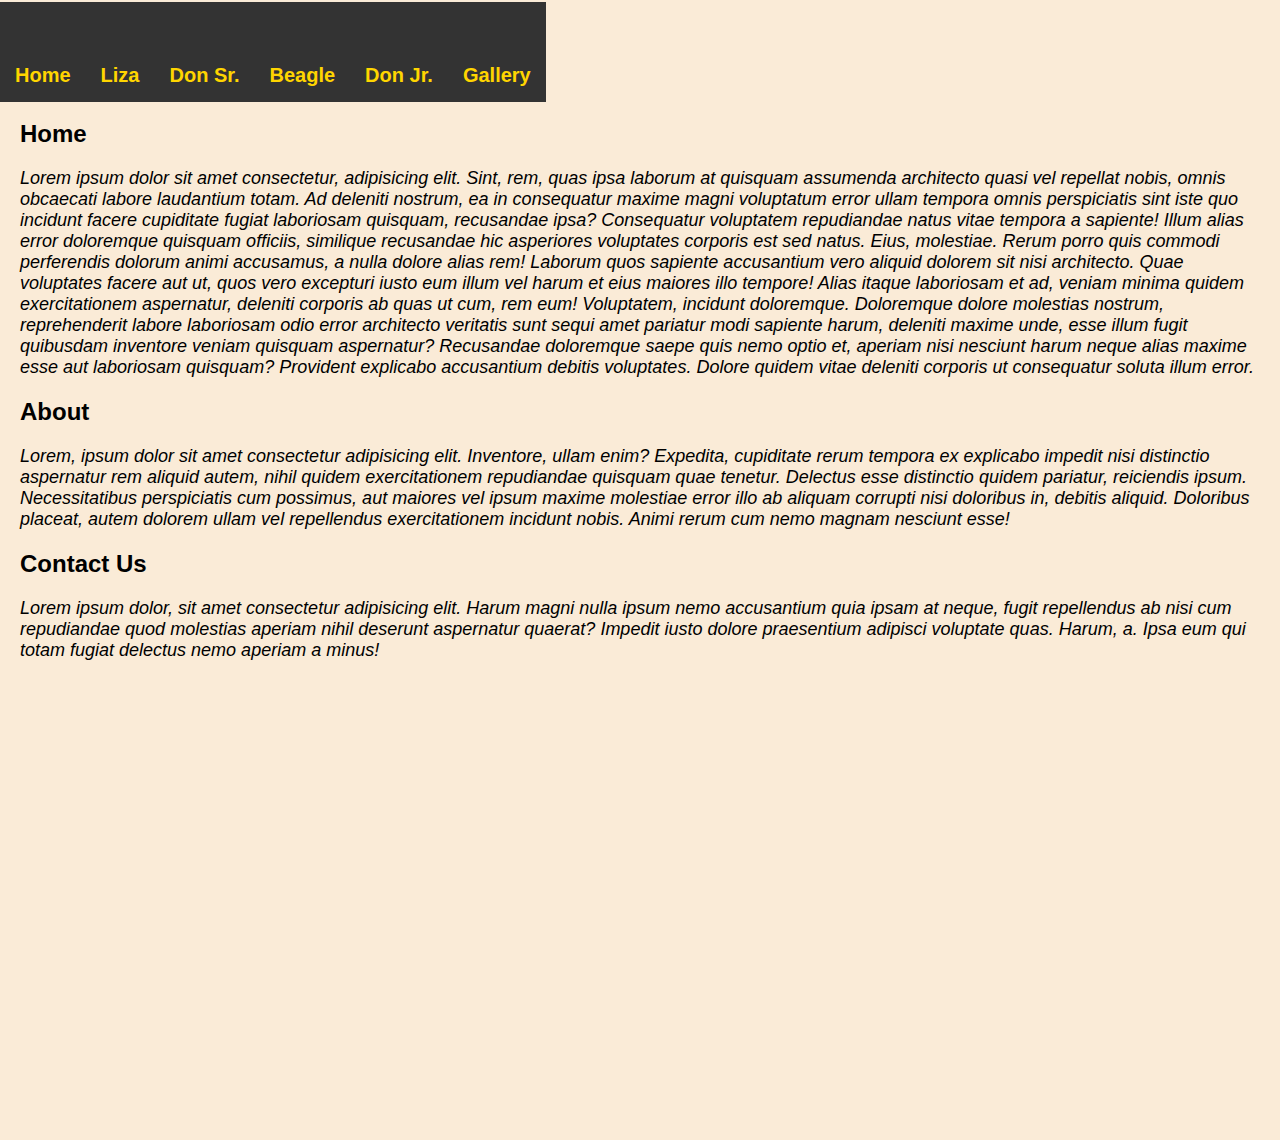
<file: index.html>
<!DOCTYPE html>
<html lang="en">
<head>
  <meta charset="UTF-8">
  <meta name="viewport" content="width=device-width, initial-scale=1.0">
  <title>Navbar-cum-Sidebar</title>
  <link rel="stylesheet" href="style.css">
  <script src="script.js"></script>
</head>
<body>

  <div class="container" id="container">
    <nav>
      <ul>
        <li class="link">
          <a href="index.html">Home</a>
        </li>
        <li class="link">
          <a href="liza.html">Liza</a>
        </li>
        <li class="link">
          <a href="donsr.html">Don Sr.</a>
        </li>
        <li class="link">
          <a href="beagle.html">Beagle</a>
        </li>
        <li class="link">
          <a href="donjr.html">Don Jr.</a>
        </li>
        <li class="link">
          <a href="gallery.html">Gallery</a>
        </li>
      </ul>
    </nav>
  </div>

  <!-- used emmet: "div.content>h2{Home}+p>lorem200^h2{About}+p>lorem75^+h2{Contact Us}+p>lorem50" -->
  <div class="content" id="content">
    <h2>Home</h2>
    <p>Lorem ipsum dolor sit amet consectetur, adipisicing elit. Sint, rem, quas ipsa laborum at quisquam assumenda architecto quasi vel repellat nobis, omnis obcaecati labore laudantium totam. Ad deleniti nostrum, ea in consequatur maxime magni voluptatum error ullam tempora omnis perspiciatis sint iste quo incidunt facere cupiditate fugiat laboriosam quisquam, recusandae ipsa? Consequatur voluptatem repudiandae natus vitae tempora a sapiente! Illum alias error doloremque quisquam officiis, similique recusandae hic asperiores voluptates corporis est sed natus. Eius, molestiae. Rerum porro quis commodi perferendis dolorum animi accusamus, a nulla dolore alias rem! Laborum quos sapiente accusantium vero aliquid dolorem sit nisi architecto. Quae voluptates facere aut ut, quos vero excepturi iusto eum illum vel harum et eius maiores illo tempore! Alias itaque laboriosam et ad, veniam minima quidem exercitationem aspernatur, deleniti corporis ab quas ut cum, rem eum! Voluptatem, incidunt doloremque. Doloremque dolore molestias nostrum, reprehenderit labore laboriosam odio error architecto veritatis sunt sequi amet pariatur modi sapiente harum, deleniti maxime unde, esse illum fugit quibusdam inventore veniam quisquam aspernatur? Recusandae doloremque saepe quis nemo optio et, aperiam nisi nesciunt harum neque alias maxime esse aut laboriosam quisquam? Provident explicabo accusantium debitis voluptates. Dolore quidem vitae deleniti corporis ut consequatur soluta illum error.</p>
    <h2>About</h2>
    <p>Lorem, ipsum dolor sit amet consectetur adipisicing elit. Inventore, ullam enim? Expedita, cupiditate rerum tempora ex explicabo impedit nisi distinctio aspernatur rem aliquid autem, nihil quidem exercitationem repudiandae quisquam quae tenetur. Delectus esse distinctio quidem pariatur, reiciendis ipsum. Necessitatibus perspiciatis cum possimus, aut maiores vel ipsum maxime molestiae error illo ab aliquam corrupti nisi doloribus in, debitis aliquid. Doloribus placeat, autem dolorem ullam vel repellendus exercitationem incidunt nobis. Animi rerum cum nemo magnam nesciunt esse!</p>
    <h2>Contact Us</h2>
    <p>Lorem ipsum dolor, sit amet consectetur adipisicing elit. Harum magni nulla ipsum nemo accusantium quia ipsam at neque, fugit repellendus ab nisi cum repudiandae quod molestias aperiam nihil deserunt aspernatur quaerat? Impedit iusto dolore praesentium adipisci voluptate quas. Harum, a. Ipsa eum qui totam fugiat delectus nemo aperiam a minus!</p>
  </div>
</body>
</html>
</file>
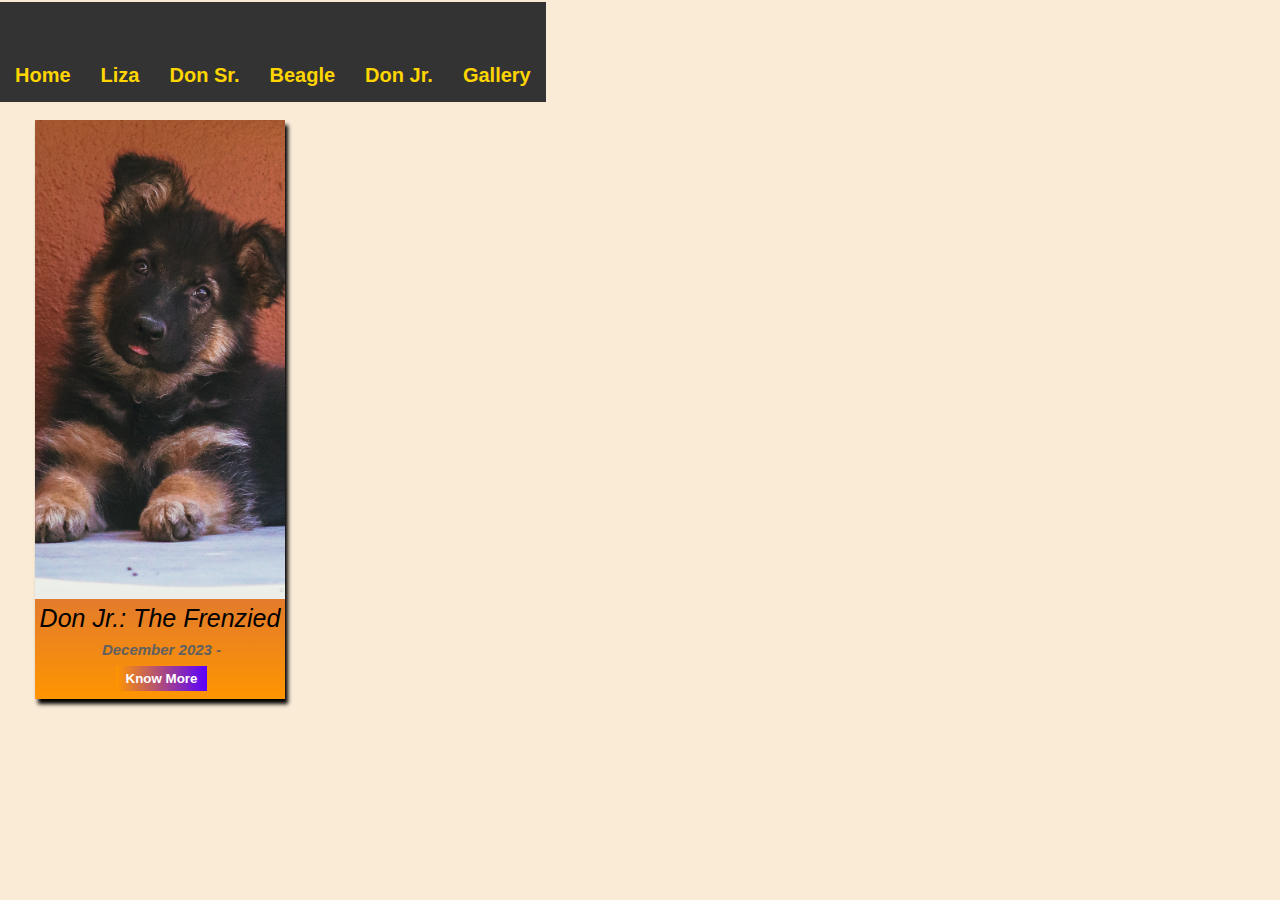
<file: donjr.html>
<!DOCTYPE html>
<html lang="en">
<head>
  <meta charset="UTF-8">
  <meta name="viewport" content="width=device-width, initial-scale=1.0">
  <title>Don Jr.</title>
  <link rel="stylesheet" href="style.css">
  <script src="script.js"></script>
</head>
<body>
  
  <div class="container" id="container">
    <nav>
      <ul>
        <li class="link">
          <a href="index.html">Home</a>
        </li>
        <li class="link">
          <a href="liza.html">Liza</a>
        </li>
        <li class="link">
          <a href="donsr.html">Don Sr.</a>
        </li>
        <li class="link">
          <a href="beagle.html">Beagle</a>
        </li>
        <li class="link">
          <a href="donjr.html">Don Jr.</a>
        </li>
        <li class="link">
          <a href="gallery.html">Gallery</a>
        </li>
      </ul>
    </nav>
  </div>

  <div class="donjr">
    <div class="pup4">
      <img src="./Don Jr Tilt.jpg" alt="Don Jr." class="dp">
      <p class="name">Don Jr.: The Frenzied</p>
      <p class="age">December 2023 - </p>
      <button class="more">Know More</button>
    </div>
  </div>

</body>
</html>
</file>
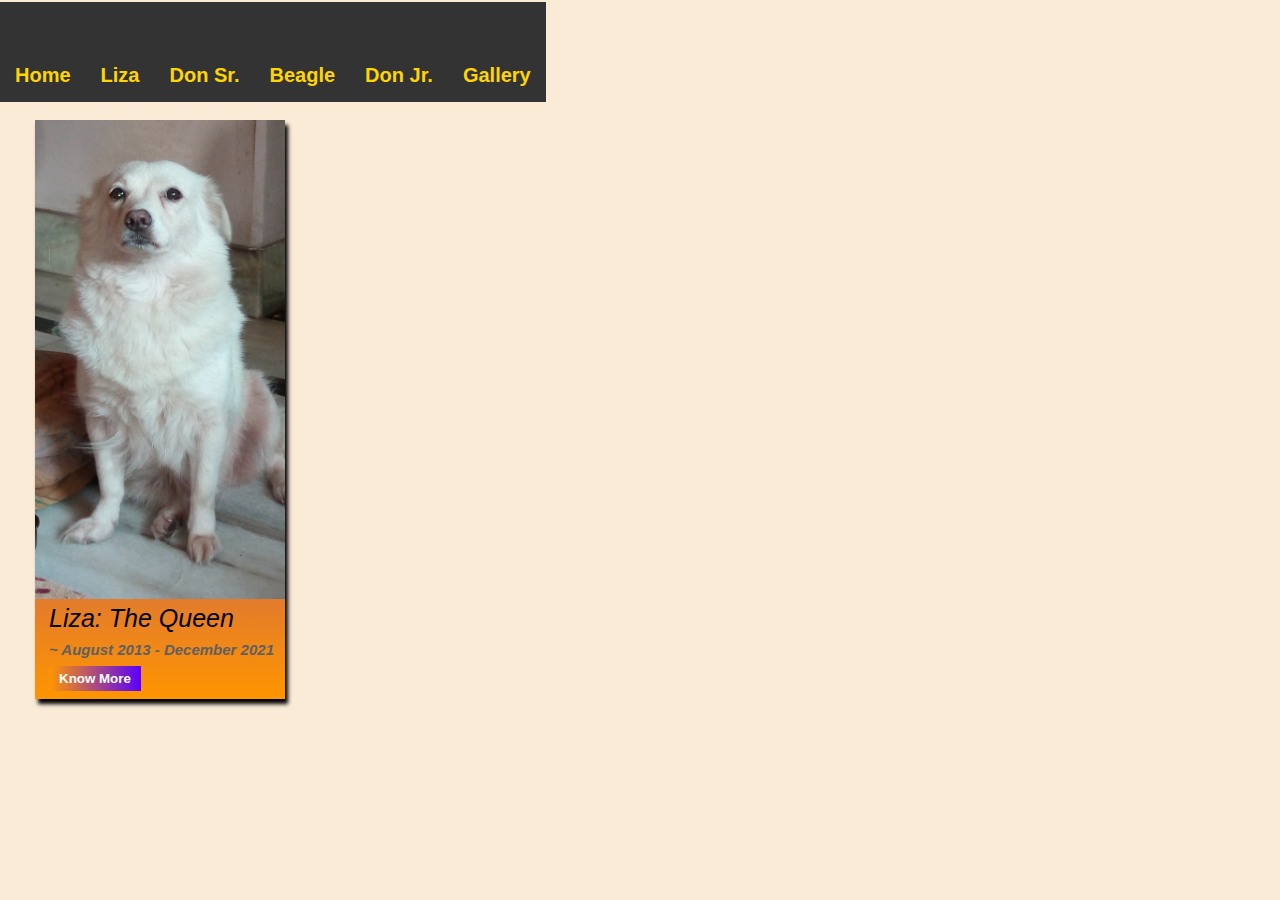
<file: liza.html>
<!DOCTYPE html>
<html lang="en">
<head>
  <meta charset="UTF-8">
  <meta name="viewport" content="width=device-width, initial-scale=1.0">
  <title>Liza</title>
  <link rel="stylesheet" href="style.css">
  <script src="script.js"></script>
</head>
<body>
  
  <div class="container" id="container">
    <nav>
      <ul>
        <li class="link">
          <a href="index.html">Home</a>
        </li>
        <li class="link">
          <a href="liza.html">Liza</a>
        </li>
        <li class="link">
          <a href="donsr.html">Don Sr.</a>
        </li>
        <li class="link">
          <a href="beagle.html">Beagle</a>
        </li>
        <li class="link">
          <a href="donjr.html">Don Jr.</a>
        </li>
        <li class="link">
          <a href="gallery.html">Gallery</a>
        </li>
      </ul>
    </nav>
  </div>

  <div class="liza">
    <div class="pup1">
      <img src="./Liza.jpg" alt="Liza" class="dp">
      <div class="info">
        <p class="name">Liza: The Queen</p>
        <p class="age">~ August 2013 - December 2021</p>
        <button class="more">Know More</button>
      </div>
    </div>
  </div>

</body>
</html>
</file>
<file: style.css>
body {
  background-color: antiquewhite;
  margin: 0;
  padding: 0;
  font-family: Arial, sans-serif;
}
p{
  font-size: 18px;
  font-style: oblique;
}
.container {
  background-color: #333;
  height: 100px;
  max-width: 100%;
  overflow: hidden;
  position: fixed;
  top: 2px;
  left: 0;
}
nav ul {
  list-style-type: none;
  padding: 0;
  margin: 0;
  display: flex;
}
nav ul li {
  flex-grow: 1;
  position: relative;
  height: 100px;
  display: flex;
  align-items: flex-end;      /*makes the li align at the bottom-left*/
  transition: all 0.3s ease-in-out;
}
nav>ul>li::before{
  content: "";
  position: absolute;
  top: 0; left: 0;
  width: 100%;
  height: 100%;
  background-position: center;
  background-size: cover;
  transition: all 0.5s ease-in-out;
  z-index: -1;
}
nav ul li a {
  display: flex;
  justify-content: left;
  align-items: flex-end;
  padding: 15px;
  height: 100%;
  width: 100%;
  text-align: center;
  font-size: 20px;
  font-weight: bold;
  color: #ffd500;
  text-decoration: none;
  background-position: center;
  background-size: cover;
  transition: all 1s ease-in-out;
}
nav ul li a:hover{
  color: #fff;
}
nav>ul>li:nth-child(1):hover::before{
  background-image: url("./home.png");
  background-size: cover;
  background-repeat: no-repeat;
  background-position: center;
}
nav>ul>li:nth-child(2):hover::before{
  background-image: url("./Lizzy\ Bg.jpg");
  background-size: cover;
  background-repeat: no-repeat;
  background-position: center;
}
nav>ul>li:nth-child(3):hover::before{
  background-image: url("./Don\ Bg.jpg");
  background-size: cover;
  background-repeat: no-repeat;
  background-position: center;
}
nav>ul>li:nth-child(4):hover::before{
  background-image: url("./Beags\ Bg.jpg");
  background-size: cover;
  background-repeat: no-repeat;
  background-position: center;
}
nav>ul>li:nth-child(5):hover::before{
  background-image: url("./Don\ Jr.\ Bg.jpg");
  background-size: cover;
  background-repeat: no-repeat;
  background-position: 100% 40%;
}
nav>ul>li:nth-child(6):hover::before{
  background-image: url("./gallery.jpg");
  background-size: cover;
  background-repeat: no-repeat;
  background-position: center;
}

/* The following rule will reduce the opacity of the pseudo-element (and thus the background image) to 0.5 when you hover over the first list item. */
nav>ul>li:hover::before{        
  opacity: 0.6;
}
.content{
  margin: 120px 20px 20px 20px;
  height: 1000px;
}
/********************************************/

/* other pages */
.gallery,
.liza,
.donsr,
.beagle,
.donjr{
  margin: 100px 20px 20px 20px;
}

.pup1,
.pup2,
.pup3,
.pup4{
  background-image:linear-gradient(to top, #ff9500,#5900ff);
  vertical-align: top;
  display: inline-flex;
  flex-direction: column;
  justify-content: space-between;
  align-items: center;      /* remember to remove this when using ".pup#>.more" */
  width: 250px;
  border: none;
  margin: 20px 15px 5px 15px;
  box-shadow: 3px 5px 4px rgb(0 0 0);
}

.dp{
  object-fit: cover;
  object-position: center;
  height: 479px;
  width: 100%;
}

.pup3>.dp{
  object-position: 90% 20%;   /*Custom position (X, Y) [y-axis doesn't reflect anything here]*/
}

.pup4>.dp{
  object-position: 15% 30%;   /*Custom position (X, Y) [y-axis doesn't reflect anything here]*/
}

.name{
  display: inline-block;
  font-size: 25px;
  margin: 5px 3px 5px 3px;
}

.age{
  color: rgb(96 96 96);
  font-weight: bold;
  font-size: 15px;
  margin: 3px 0 5px 3px;
}

.more{
  background-image:linear-gradient(to left, #5900ff, #ff9500) ;
  color: #ffffff;
  font-weight: bold;
  border: none;
  margin: 3px 0 8px 3px;
  padding: 5px 10px 5px 10px;
}
/*********************************************************************/

/*resize*/      /* Additional styles for mobile */
.mobile-nav>*{
  direction: ltr;
}
.mobile-nav{
  width: 150px;
  height: 100vh;
  direction: rtl;
}
.mobile-nav>nav>ul{
  flex-direction: column;
}
.mobile-nav>nav>ul>li{
  width: 100%;
}
.mobile-nav>nav>ul>li>a{
  padding: 5px 10px 5px 10px;
  text-align: center;
}
/****************************/

/*Scrollbars*/
body::-webkit-scrollbar{
  width: 8px;
  background-color: rgb(27, 104, 213);   /* color of the scrollbar track */
}
body::-webkit-scrollbar-thumb{
  background-color: rgb(234, 0, 255);   /* color of the scrollbar thumb */
}
body::-webkit-scrollbar-thumb:hover{
  background-color: #ff7300;    /* color of the scrollbar thumb on hover */
}
.mobile-nav::-webkit-scrollbar{
  width: 5px;
  background-color: aquamarine;   /* color of the scrollbar track */
}
.mobile-nav::-webkit-scrollbar-thumb{
  background-color: antiquewhite;   /* color of the scrollbar thumb */
}
.mobile-nav::-webkit-scrollbar-thumb:hover{
  background-color: #ffd500;    /* color of the scrollbar thumb on hover */
}
</file>
